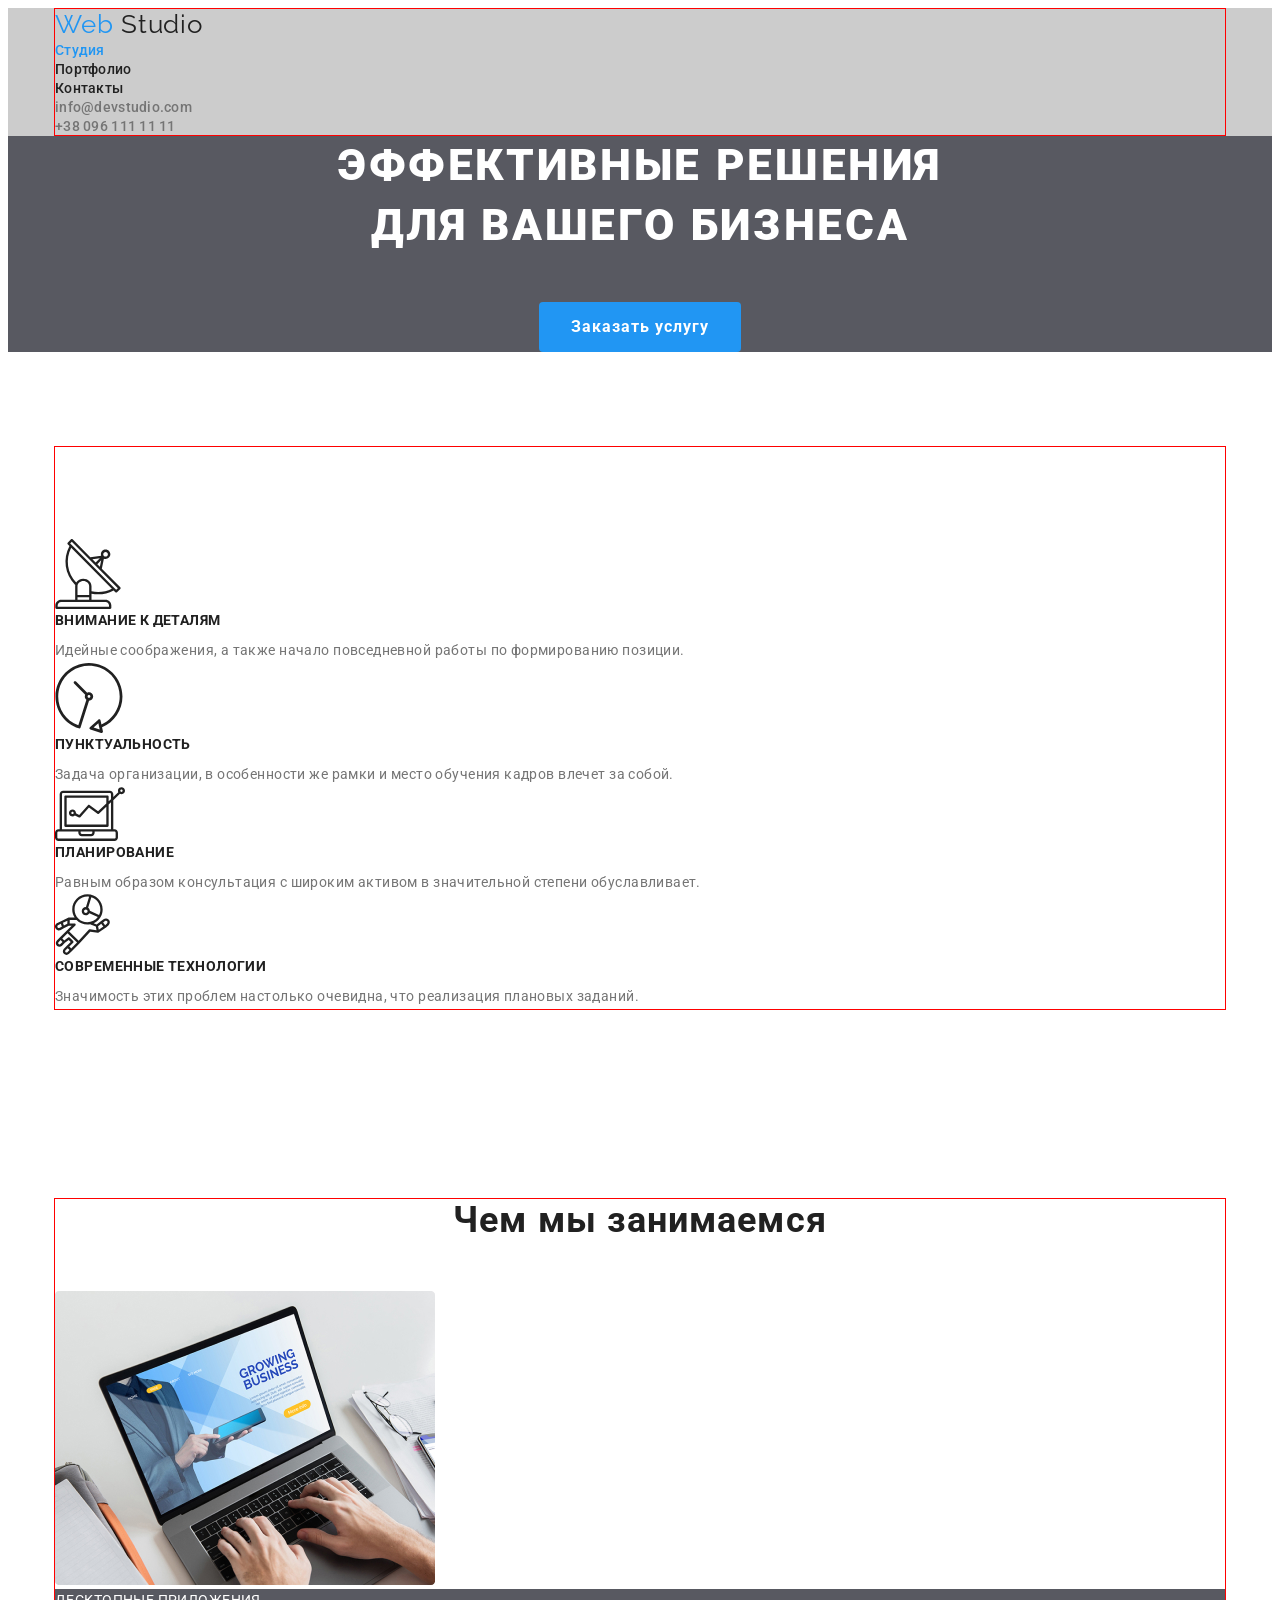
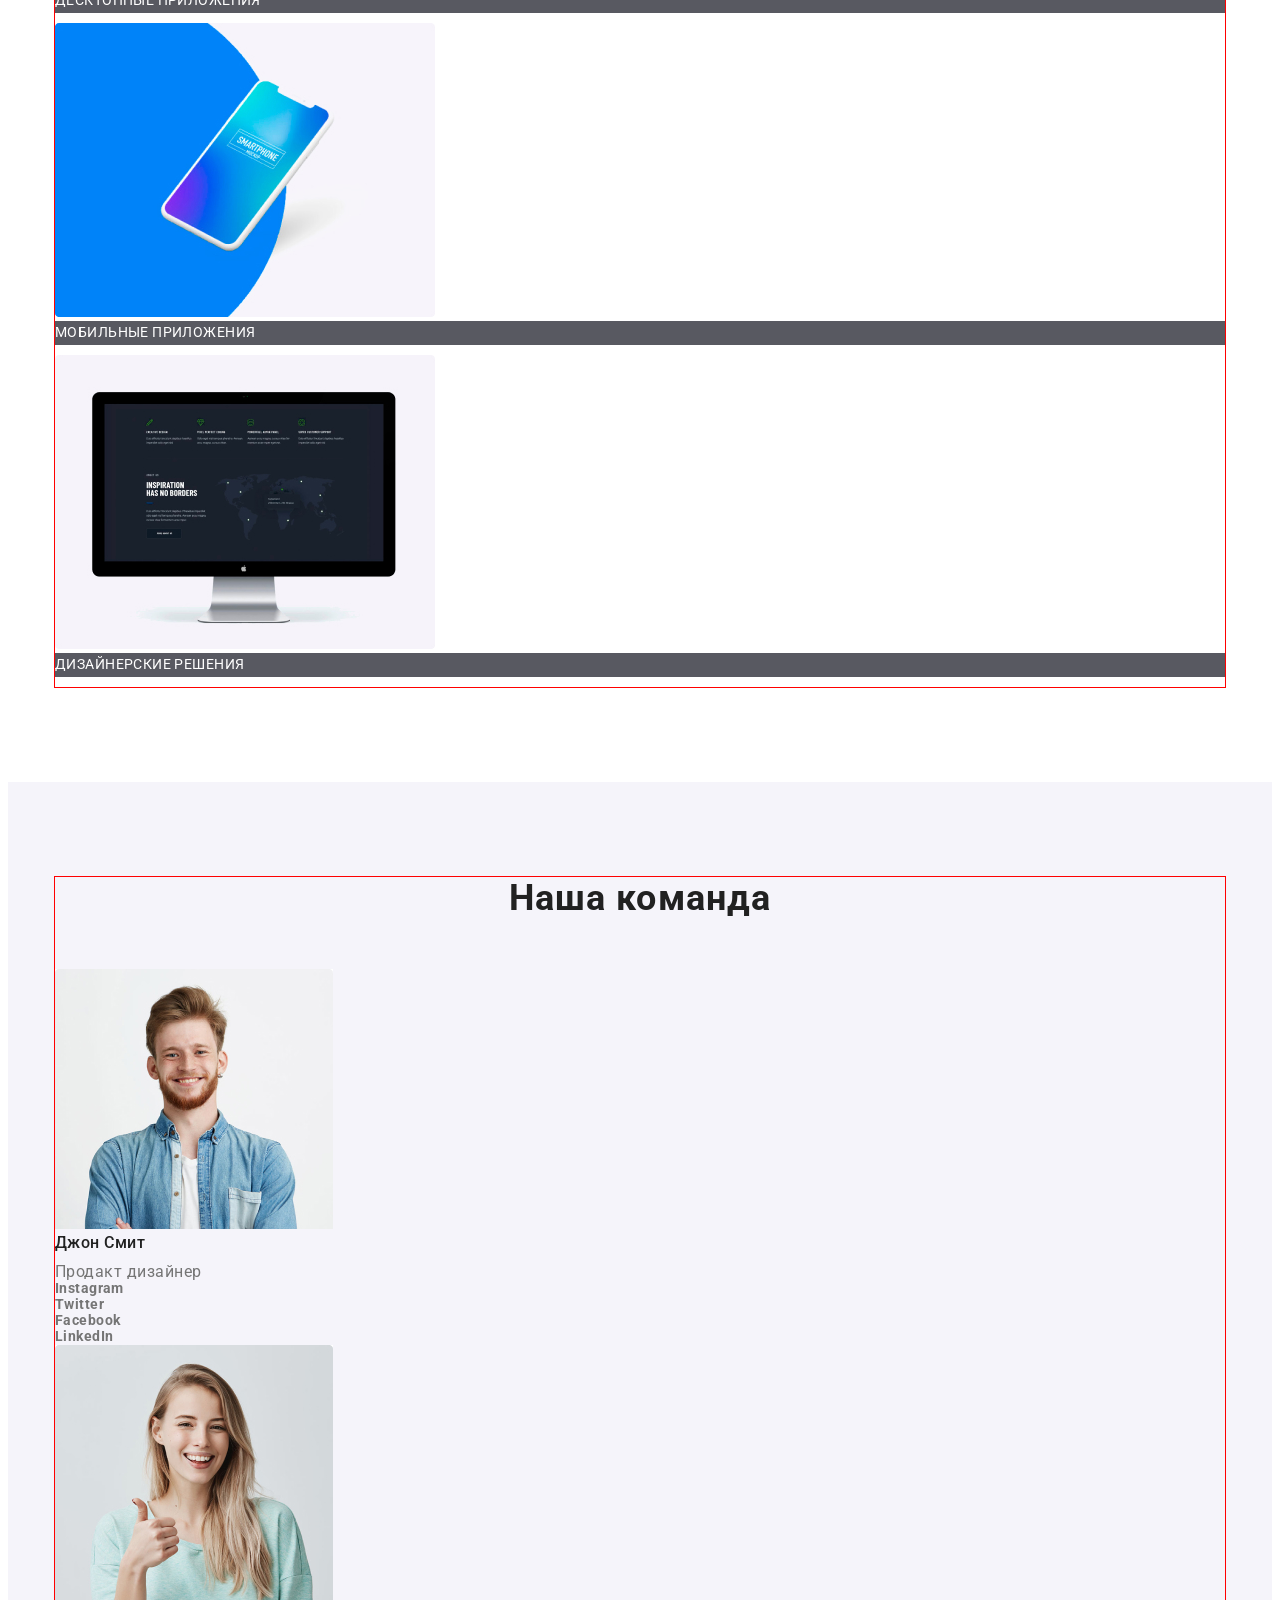
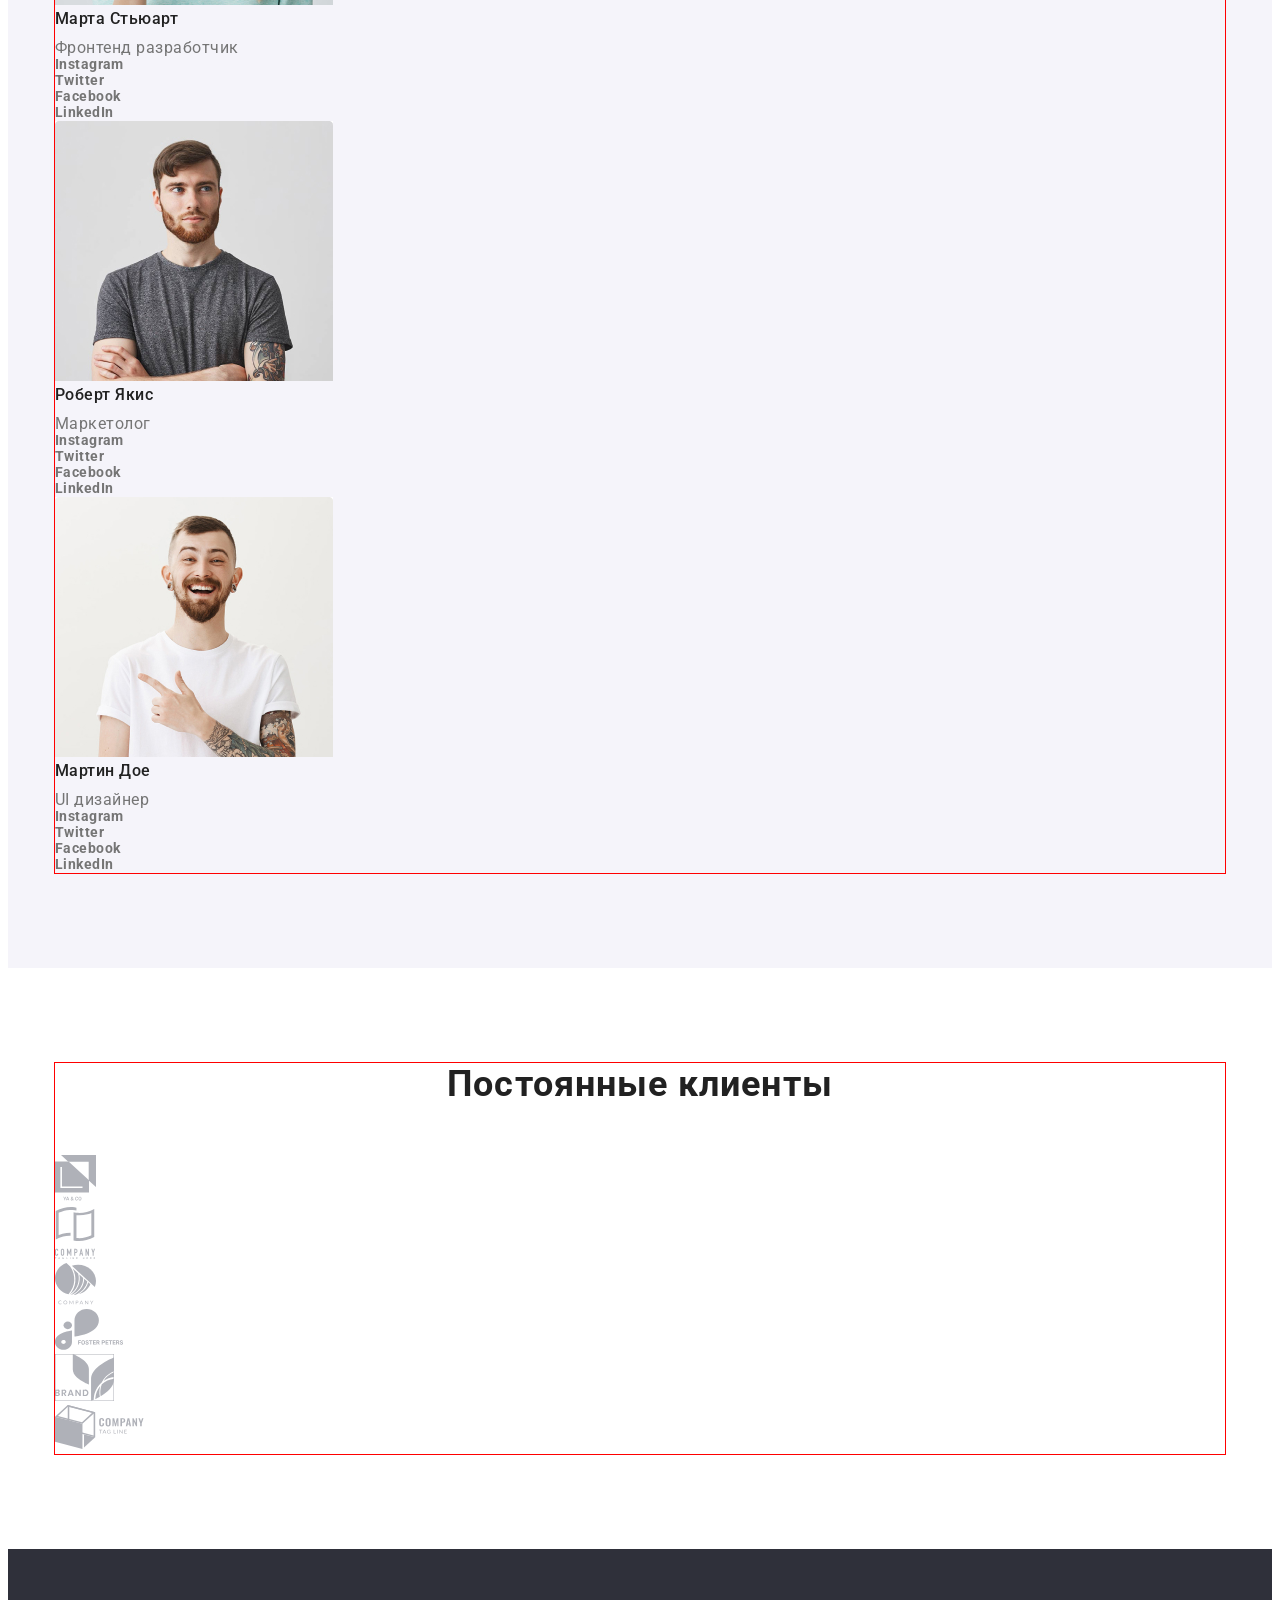
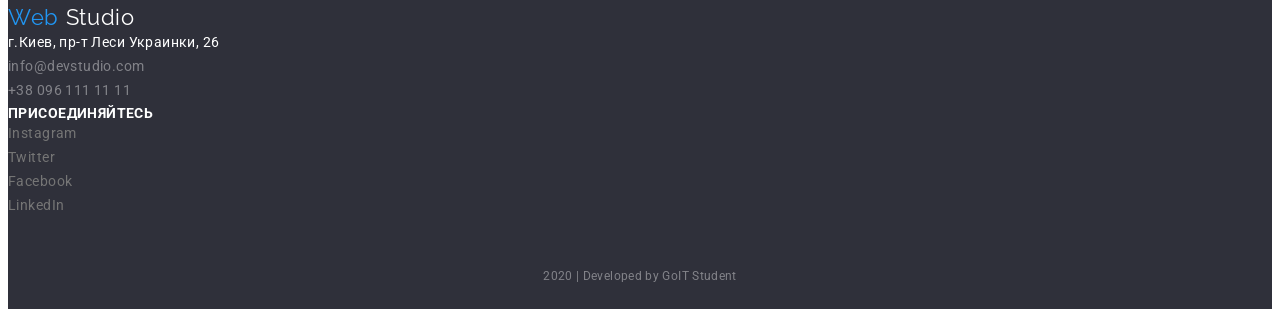
<file: index.html>
<!DOCTYPE html>
<html lang="ru">
  <head>
    <meta charset="UTF-8" />
    <meta name="viewport" content="width=device-width, initial-scale=1.0" />
    <title>Web Studio</title>
    <link
      href="https://fonts.googleapis.com/css2?family=Raleway:wght@700&family=Roboto:wght@400;500;700;900&display=swap"
      rel="stylesheet"
    />
    <link rel="stylesheet" href="./css/styles.css" />
  </head>
  <body class="page">
    <header class="page-header">
      <div class="container">
        <nav>
          <a href="./index.html"
            ><span class="logo-partone">Web</span
            ><span class="logo-parttwo"> Studio</span></a
          >
          <ul class="site-nav list">
            <li><a href="#" class="link current">Студия</a></li>
            <li><a href="./portfolio.html" class="link">Портфолио</a></li>
            <li><a href="#" class="link">Контакты</a></li>
          </ul>
        </nav>
        <ul class="auth-nav list">
          <li>
            <a href="mailto:info@devstudio.com" class="link"
              >info@devstudio.com</a
            >
          </li>
          <li>
            <a href="tel:+380961111111" class="link">+38 096 111 11 11</a>
          </li>
        </ul>
      </div>
    </header>
    <main>
      <!--Герой-->
      <section class="hero">
        <h1 class="hero-title">
          эффективные решения<br />
          для вашего бизнеса
        </h1>
        <a href="#" class="button link">Заказать услугу</a>
      </section>

      <!-- Преимущества -->
      <section class="section">
        <div class="container">
          <h2 class="section-title">
            <span class="white-font">Наши преимущества</span>
          </h2>
          <ul class="feature-list list">
            <li>
              <img src="./images/vector-1.svg" alt="Спутниковая тарелка" />
              <h3 class="title">Внимание к деталям</h3>
              <p class="text">
                Идейные соображения, а также начало повседневной работы по
                формированию позиции.
              </p>
            </li>
            <li>
              <img src="./images/vector-2.svg" alt="Часы" />
              <h3 class="title">Пунктуальность</h3>
              <p class="text">
                Задача организации, в особенности же рамки и место обучения
                кадров влечет за собой.
              </p>
            </li>
            <li>
              <img src="./images/vector-3.svg" alt="Компьютер" />
              <h3 class="title">Планирование</h3>
              <p class="text">
                Равным образом консультация с широким активом в значительной
                степени обуславливает.
              </p>
            </li>
            <li>
              <img src="./images/vector-4.svg" alt="Космонавт" />
              <h3 class="title">Современные технологии</h3>
              <p class="text">
                Значимость этих проблем настолько очевидна, что реализация
                плановых заданий.
              </p>
            </li>
          </ul>
        </div>
      </section>

      <!-- Чем мы занимаемся -->
      <section class="section">
        <div class="container">
          <h2 class="section-title">Чем мы занимаемся</h2>
          <ul class="work-list list">
            <li>
              <img src="./images/img-laptop.jpg" alt="Ноутбук" width="380" />
              <p class="title">Десктопные приложения</p>
            </li>
            <li>
              <img src="./images/img-fone.jpg" alt="Телефон" width="380" />
              <p class="title">Мобильные приложения</p>
            </li>
            <li>
              <img
                src="./images/img-computer.jpg"
                alt="Компьютер"
                width="380"
              />
              <p class="title">Дизайнерские решения</p>
            </li>
          </ul>
        </div>
      </section>

      <!-- Наша команда -->
      <section class="section back-zone-color">
        <div class="container">
          <h2 class="section-title">Наша команда</h2>
          <ul class="team-list list">
            <li>
              <img src="./images/john.jpg" alt="Джон Смит" width="278" />
              <h3 class="title">Джон Смит</h3>
              <p class="text">Продакт дизайнер</p>
              <ul class="media list">
                <li>
                  <a href="#" class="link" aria-label="Сылка на Instagram"
                    >Instagram</a
                  >
                </li>
                <li>
                  <a href="#" class="link" aria-label="Сылка на Twitter"
                    >Twitter</a
                  >
                </li>
                <li>
                  <a href="#" class="link" aria-label="Сылка на Facebook"
                    >Facebook</a
                  >
                </li>
                <li>
                  <a href="#" class="link" aria-label="Сылка на LinkedIn"
                    >LinkedIn</a
                  >
                </li>
              </ul>
            </li>
            <li>
              <img src="./images/marta.jpg" alt="Марта Стьюарт" width="278" />
              <h3 class="title">Марта Стьюарт</h3>
              <p class="text">Фронтенд разработчик</p>
              <ul class="media list">
                <li>
                  <a href="#" class="link" aria-label="Сылка на Instagram"
                    >Instagram</a
                  >
                </li>
                <li>
                  <a href="#" class="link" aria-label="Сылка на Twitter"
                    >Twitter</a
                  >
                </li>
                <li>
                  <a href="#" class="link" aria-label="Сылка на Facebook"
                    >Facebook</a
                  >
                </li>
                <li>
                  <a href="#" class="link" aria-label="Сылка на LinkedIn"
                    >LinkedIn</a
                  >
                </li>
              </ul>
            </li>
            <li>
              <img src="./images/robert.jpg" alt="Роберт Якис" width="278" />
              <h3 class="title">Роберт Якис</h3>
              <p class="text">Маркетолог</p>
              <ul class="media list">
                <li>
                  <a href="#" class="link" aria-label="Сылка на Instagram"
                    >Instagram</a
                  >
                </li>
                <li>
                  <a href="#" class="link" aria-label="Сылка на Twitter"
                    >Twitter</a
                  >
                </li>
                <li>
                  <a href="#" class="link" aria-label="Сылка на Facebook"
                    >Facebook</a
                  >
                </li>
                <li>
                  <a href="#" class="link" aria-label="Сылка на LinkedIn"
                    >LinkedIn</a
                  >
                </li>
              </ul>
            </li>
            <li>
              <img src="./images/martin.jpg" alt="Мартин Дое" width="278" />
              <h3 class="title">Мартин Дое</h3>
              <p class="text">UI дизайнер</p>
              <ul class="media list">
                <li>
                  <a href="#" class="link" aria-label="Сылка на Instagram"
                    >Instagram</a
                  >
                </li>
                <li>
                  <a href="#" class="link" aria-label="Сылка на Twitter"
                    >Twitter</a
                  >
                </li>
                <li>
                  <a href="#" class="link" aria-label="Сылка на Facebook"
                    >Facebook</a
                  >
                </li>
                <li>
                  <a href="#" class="link" aria-label="Сылка на LinkedIn"
                    >LinkedIn</a
                  >
                </li>
              </ul>
            </li>
          </ul>
        </div>
      </section>

      <!-- Клиенты -->
      <section class="section">
        <div class="container">
          <h2 class="section-title">Постоянные клиенты</h2>
          <ul class="clients-list list">
            <li>
              <a href="#"><img src="./images/logo-1.svg" alt="Компания 1" /></a>
            </li>
            <li>
              <a href="#"><img src="./images/logo-2.svg" alt="Компания 2" /></a>
            </li>
            <li>
              <a href="#"><img src="./images/logo-3.svg" alt="Компания 3" /></a>
            </li>
            <li>
              <a href="#"><img src="./images/logo-4.svg" alt="Компания 4" /></a>
            </li>
            <li>
              <a href="#"><img src="./images/logo-5.svg" alt="Компания 5" /></a>
            </li>
            <li>
              <a href="#"><img src="./images/logo-6.svg" alt="Компания 6" /></a>
            </li>
          </ul>
        </div>
      </section>
    </main>

    <!-- Подвал -->
    <footer class="footer">
      <address>
        <a href="./index.html"
          ><span class="logo-partone-bottom">Web</span
          ><span class="revtext-color"> Studio</span></a
        >
        <br />
        <p class="text">г.Киев, пр-т Леси Украинки, 26</p>
      </address>
      <address>
        <a href="mailto:info@devstudio.com" class="link">info@devstudio.com</a
        ><br />
        <a href="tel:+380961111111" class="link">+38 096 111 11 11</a>
      </address>
      <b class="media">Присоединяйтесь</b>
      <ul class="media list">
        <li>
          <a href="#" class="link" aria-label="Сылка на Instagram">Instagram</a>
        </li>
        <li>
          <a href="#" class="link" aria-label="Сылка на Twitter">Twitter</a>
        </li>
        <li>
          <a href="#" class="link" aria-label="Сылка на Facebook">Facebook</a>
        </li>
        <li>
          <a href="#" class="link" aria-label="Сылка на LinkedIn">LinkedIn</a>
        </li>
      </ul>
      <p class="copyr-color">2020 | Developed by GoIT Student</p>
    </footer>
  </body>
</html>
</file>
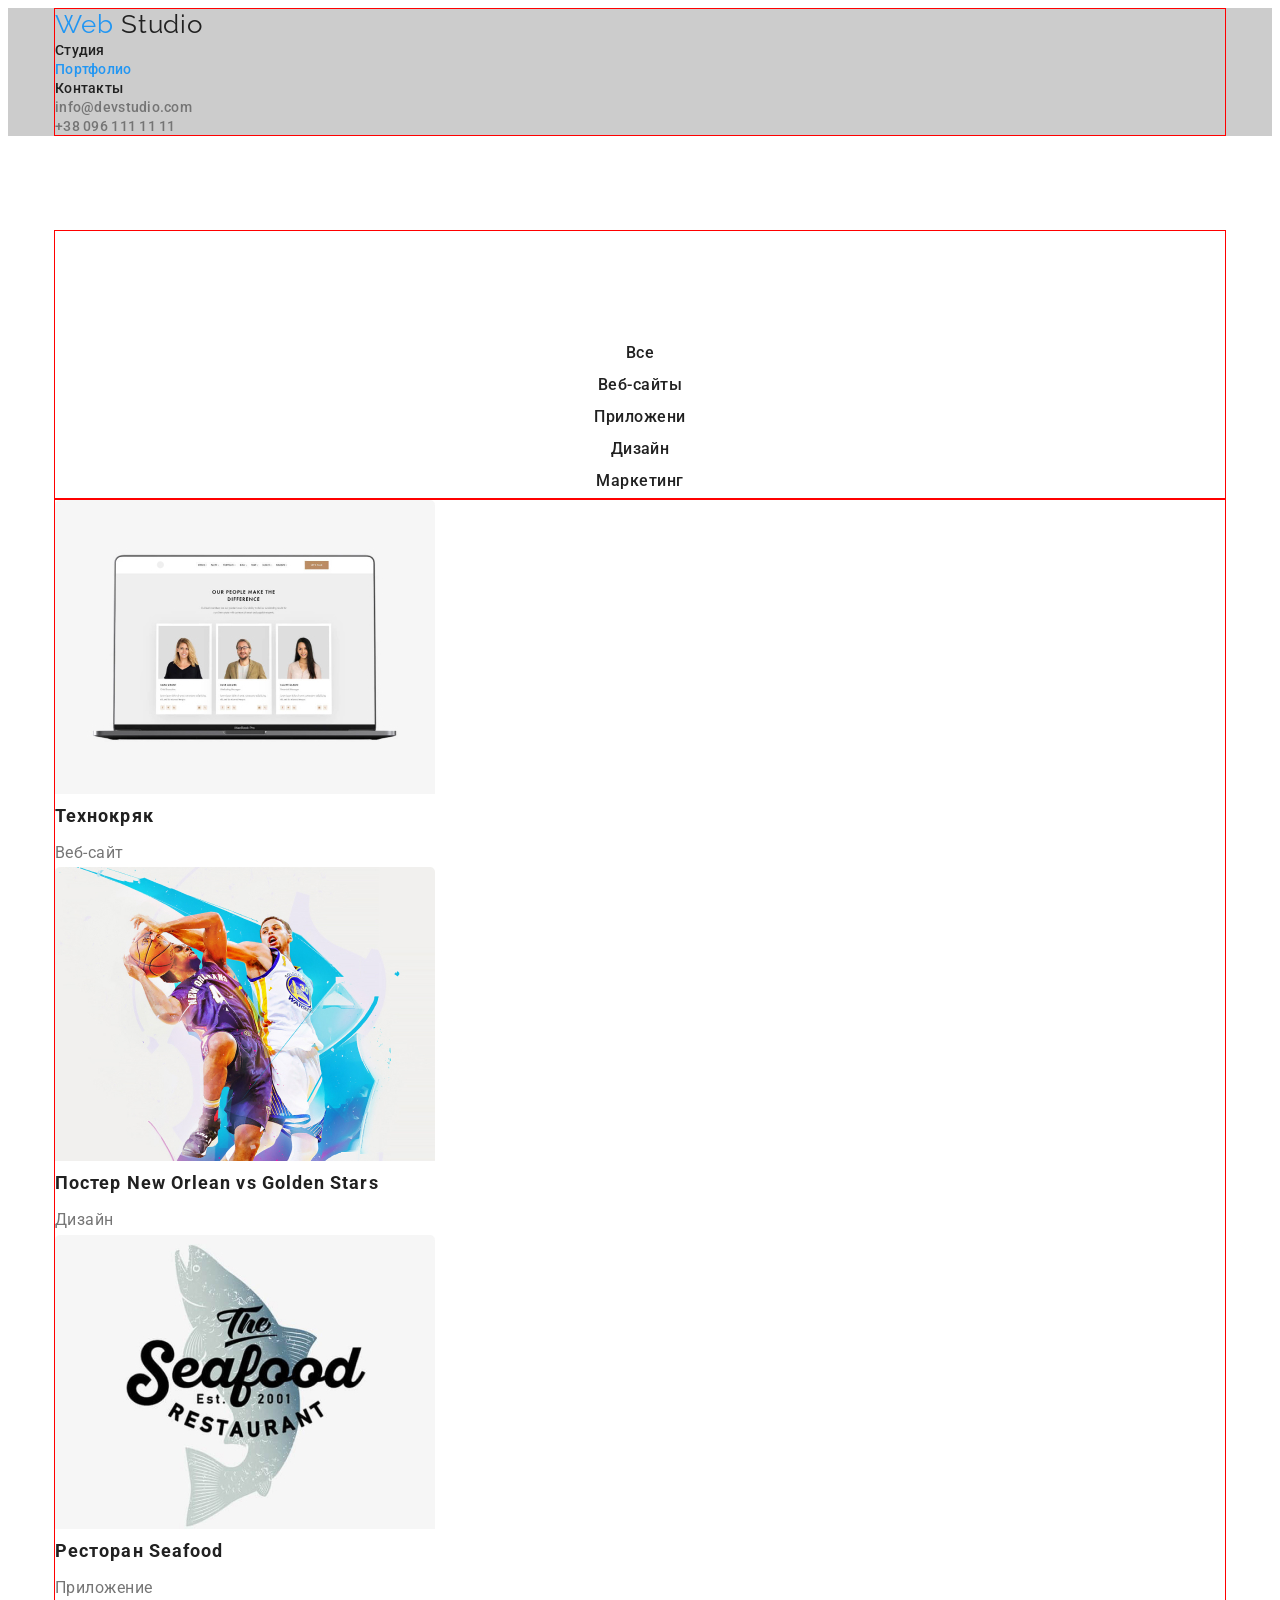
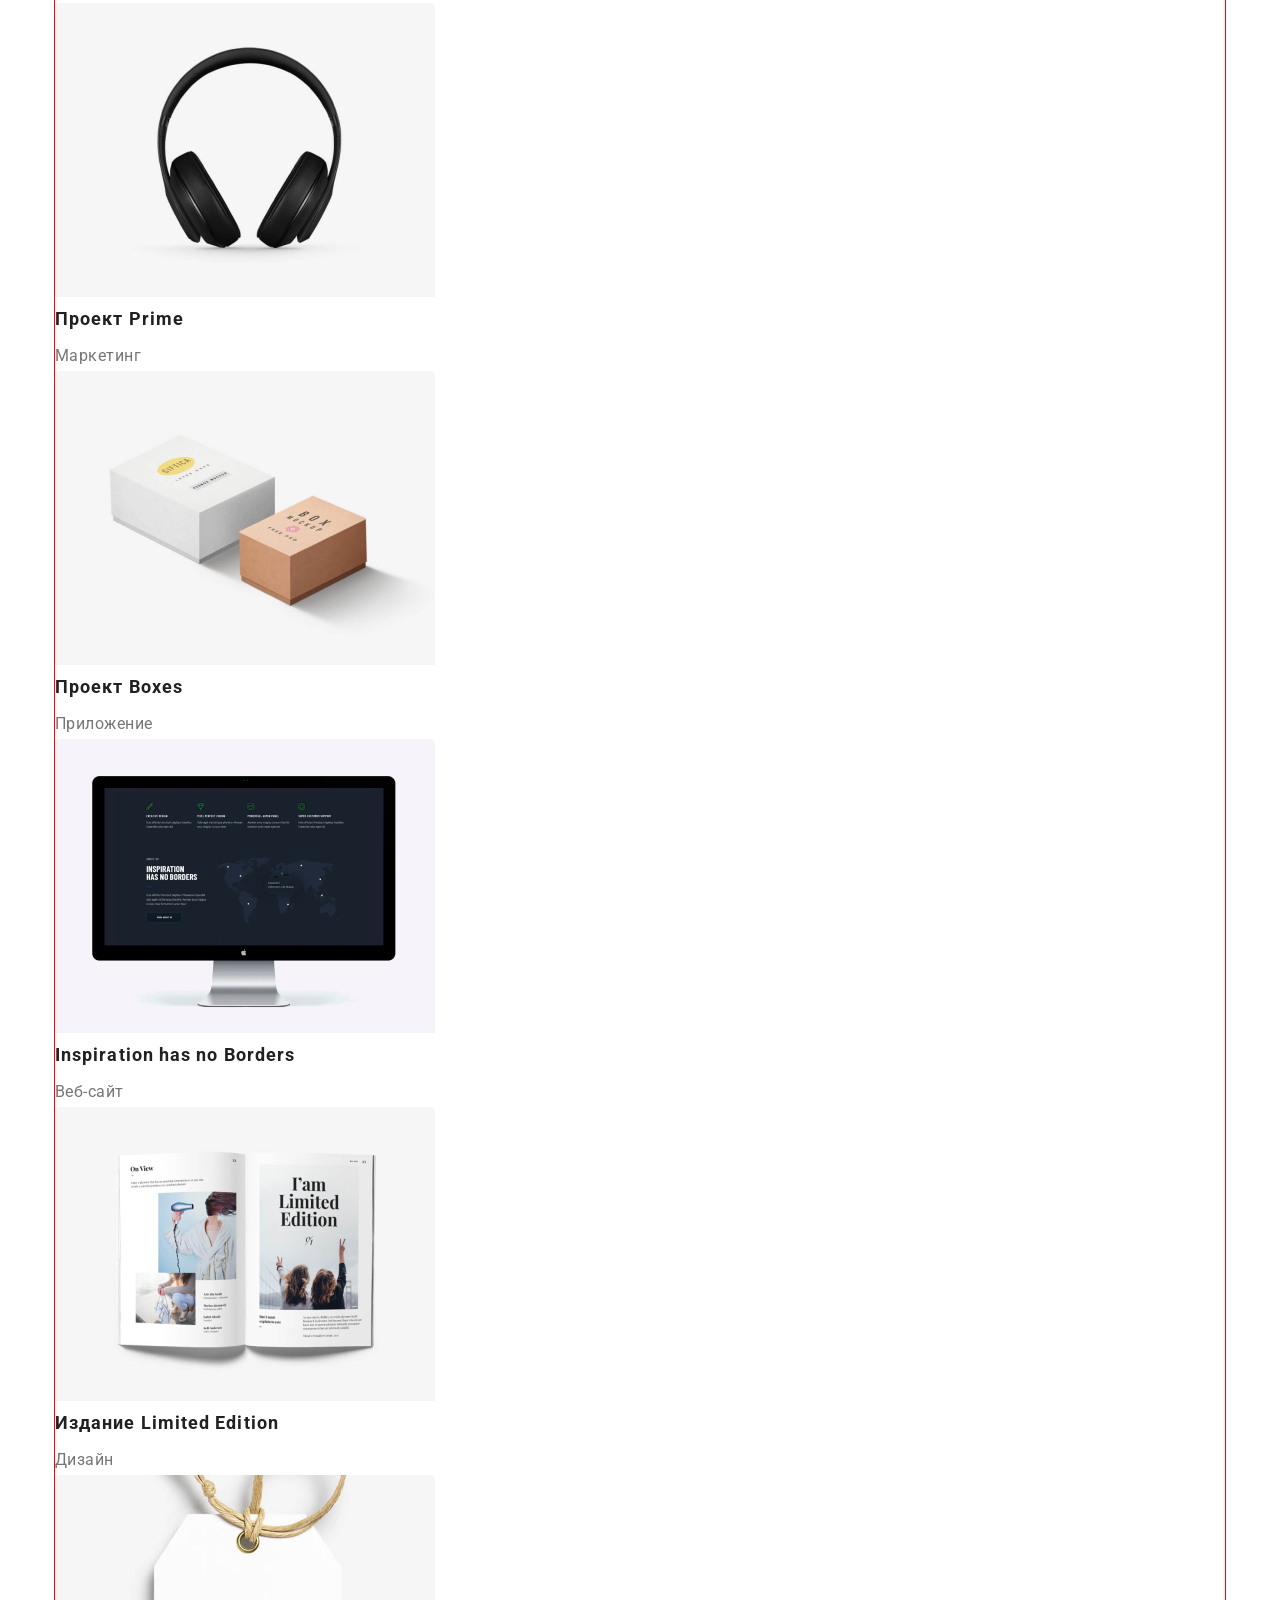
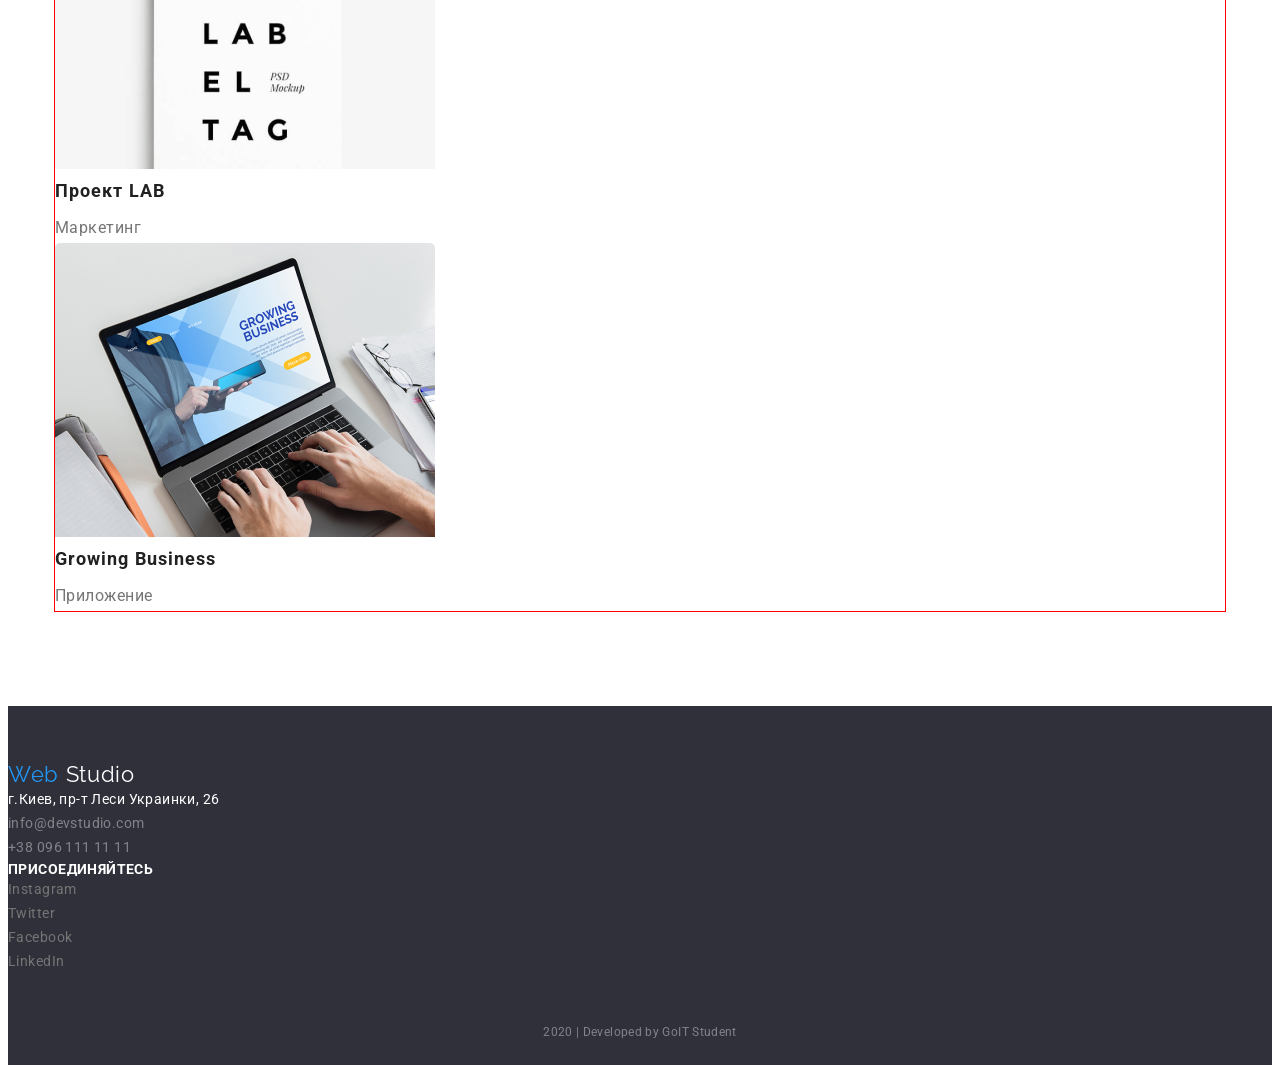
<file: portfolio.html>
<!DOCTYPE html>
<html lang="ru">

<head>
  <meta charset="UTF-8" />
  <meta name="viewport" content="width=device-width, initial-scale=1.0" />
  <title>Web Studio</title>
  <link href="https://fonts.googleapis.com/css2?family=Raleway:wght@700&family=Roboto:wght@400;500;700;900&display=swap"
    rel="stylesheet" />
  <link rel="stylesheet" href="./css/styles.css" />
</head>

<body class="page">
  <header class="page-header">
    <div class="container">
      <nav>
        <a href="./index.html"><span class="logo-partone">Web</span><span class="logo-parttwo"> Studio</span></a>
        <ul class="site-nav list">
          <li><a href="#" class="link">Студия</a></li>
          <li><a href="./portfolio.html" class="link current">Портфолио</a></li>
          <li><a href="#" class="link">Контакты</a></li>
        </ul>
      </nav>
      <ul class="auth-nav list">
        <li>
          <a href="mailto:info@devstudio.com" class="link">info@devstudio.com</a>
        </li>
        <li>
          <a href="tel:+380961111111" class="link">+38 096 111 11 11</a>
        </li>
      </ul>
    </div>
  </header>
      <!-- Герой -->
      <section class="section">
        <div class="container"><h1 class="hero-title">Наши работы</h1>
        <ul class="button-nav list">
          <li><a href="#" class="button-primery">Все</a></li>
          <li><a href="#" class="button-primery">Веб-сайты</a></li>
          <li><a href="#" class="button-primery">Приложени</a></li>
          <li><a href="#" class="button-primery">Дизайн</a></li>
          <li><a href="#" class="button-primery">Маркетинг</a></li>
        </ul></div>
        <div class="container"><ul class="feature-list list">
          <li>
            <a href="">
              <img src="./images/portfolio-one.jpg" alt="Пример сайта" />
              <h2 class="portfolio-section-title">Технокряк</h2>
              <p class="portfolio-text">Веб-сайт</p>
            </a>
          </li>
          <li>
            <a href=""><img src="./images/portfolio-two.jpg" alt="Дизайн постера" />
              <h2 class="portfolio-section-title">Постер New Orlean vs Golden Stars</h2>
              <p class="portfolio-text">Дизайн</p>
            </a>
          </li>
          <li>
            <a href=""></a><img src="./images/portfolio-three.jpg" alt="Логотип приложения" />
            <h2 class="portfolio-section-title">Ресторан Seafood</h2>
            <p class="portfolio-text">Приложение</p>
            </a>
          </li>
          <li>
            <a href=""><img src="./images/portfolio-four.jpg" alt="Наушники" />
              <h2 class="portfolio-section-title">Проект Prime</h2>
              <p class="portfolio-text">Маркетинг</p>
            </a>
          </li>
          <li>
            <a href=""><img src="./images/portfolio-five.jpg" alt="Коробки" />
              <h2 class="portfolio-section-title">Проект Boxes</h2>
              <p class="portfolio-text">Приложение</p>
            </a>
          </li>
          <li>
            <a href=""><img src="./images/portfolio-six.jpg" alt="Монитор" />
              <h2 class="portfolio-section-title">Inspiration has no Borders</h2>
              <p class="portfolio-text">Веб-сайт</p>
            </a>
          </li>
          <li>
            <a href=""><img src="./images/portfolio-seven.jpg" alt="Дизайн издания" />
              <h2 class="portfolio-section-title">Издание Limited Edition</h2>
              <p class="portfolio-text">Дизайн</p>
            </a>
          </li>
          <li>
            <a href=""><img src="./images/portfolio-eight.jpg" alt="Бирка" />
              <h2 class="portfolio-section-title">Проект LAB</h2>
              <p class="portfolio-text">Маркетинг</p>
            </a>
          </li>
          <li>
            <a href=""><img src="./images/portfolio-nine.jpg" alt="Лептоп" />
              <h2 class="portfolio-section-title">Growing Business</h2>
              <p class="portfolio-text">Приложение</p>
            </a>
          </li>
        </ul></div>
      </section>
    </main>
<!-- Подвал -->
<footer class="footer">
  <address>
    <a href="./index.html"><span class="logo-partone-bottom">Web</span><span class="revtext-color"> Studio</span></a>
    <br />
    <p class="text">г.Киев, пр-т Леси Украинки, 26</p>
  </address>
  <address>
    <a href="mailto:info@devstudio.com" class="link">info@devstudio.com</a><br />
    <a href="tel:+380961111111" class="link">+38 096 111 11 11</a>
  </address>
  <b class="media">Присоединяйтесь</b>
  <ul class="media list">
    <li>
      <a href="#" class="link" aria-label="Сылка на Instagram">Instagram</a>
    </li>
    <li>
      <a href="#" class="link" aria-label="Сылка на Twitter">Twitter</a>
    </li>
    <li>
      <a href="#" class="link" aria-label="Сылка на Facebook">Facebook</a>
    </li>
    <li>
      <a href="#" class="link" aria-label="Сылка на LinkedIn">LinkedIn</a>
    </li>
  </ul>
  <p class="copyr-color">2020 | Developed by GoIT Student</p>
</footer>
</body>

</html>
</file>
<file: css/styles.css>
:root {
  --primery-text-color: #757575;
  --title-text-color: #212121;
  --accent-color: #2196f3;
  --revtext-color: #fff;
  --copyr-color: rgba(255, 255, 255, 0.4);
}

body {
  background-color: #fff;
  color: var(--title-text-color);
  font-family: Roboto, sans-serif;
}
a {
  text-decoration: none;
}
.list {
  list-style: none;
  padding: 0;
  margin: 0;
}
/* цвет лого-1 #2196F3 */
/* цвет лого-2 #212121 */
/* цвет заголовков #212121 */
/* цвет абзацев  #757575 */
/* белый #FFFFFF; */
/* акцент  #2196F3; */
/* цвет копирайта rgba(255, 255, 255, 0.4) */
.text {
  margin-top: 0;
  margin-bottom: 0;
  color: var(--primery-text-color);
  font-weight: 400;
  font-size: 14px;
  line-height: 1.71;
  letter-spacing: 0.03em;
}
.white-font {
  color: #fff;
}
.revtext-color {
  color: var(--revtext-color);
  font-family: Raleway, sans-serif;
  font-size: 22px;
  line-height: 1.18;
  letter-spacing: 0.03em;
}
.back-hero-color {
  background-color: rgba(47, 48, 58, 0.8);
}
.back-zone-color {
  background-color: #f5f4fa;
}
.footer {
  background-color: #2f303a;
}
.logo-partone {
  color: var(--accent-color);
  font-family: Raleway, sans-serif;
  font-size: 26px;
  line-height: 1.19;
  letter-spacing: 0.03em;
}
.logo-partone-bottom {
  color: var(--accent-color);
  font-family: Raleway, sans-serif;
  font-size: 22px;
  line-height: 1.18;
  letter-spacing: 0.03em;
}
.logo-parttwo {
  color: var(--title-text-color);
  font-family: Raleway, sans-serif;
  font-size: 26px;
  line-height: 1.19;
  letter-spacing: 0.03em;
}
.copyr-color {
  margin-top: 0;
  margin-bottom: 0;
  padding-top: 46px;
  color: var(--copyr-color);
  font-weight: 400;
  font-size: 12px;
  line-height: 2;
  text-align: center;
  letter-spacing: 0.03em;
}
.page-header {
  background-color: #ccc;
}
.container {
  margin-left: auto;
  margin-right: auto;
  width: 1170px;
  border: solid 1px red;
}
/* Навигация */
.site-nav .link {
  color: var(--title-text-color);
  font-weight: 500;
  font-size: 14px;
  line-height: 1.14;
  letter-spacing: 0.02em;
}
.site-nav .link:hover,
.site-nav .link:focus {
  color: var(--accent-color);
}
.site-nav .link.current {
  color: var(--accent-color);
}
.auth-nav .link {
  color: var(--primery-text-color);
  font-weight: 500;
  font-size: 14px;
  line-height: 1.14;
  letter-spacing: 0.02em;
}
.auth-nav .link:hover {
  color: var(--accent-color);
}
/* Герой */
.hero {
  background-color: rgba(47, 48, 58, 0.8);
  text-align: center;
}
.hero-title {
  margin-top: 0;
  margin-bottom: 46px;
  color: var(--revtext-color);

  font-weight: 900;
  font-size: 44px;
  line-height: 1.36;

  letter-spacing: 0.06em;
  text-transform: uppercase;
}
/* Секция */
.section {
  padding-top: 94px;
  padding-bottom: 94px;
}
.title {
  margin-top: 0;
  margin-bottom: 10px;
}
.section-title {
  margin-top: 0;
  margin-bottom: 50px;
  color: var(--title-text-color);
  font-weight: 700;
  font-size: 36px;
  line-height: 1.17;
  text-align: center;
  letter-spacing: 0.03em;
}

/* Преимущества */
.feature-list .title {
  color: var(--title-text-color);
  font-weight: 700;
  font-size: 14px;
  line-height: 1.14;
  letter-spacing: 0.03em;
  text-transform: uppercase;
}
.feature-list .text {
  font-weight: normal;
  font-size: 14px;
  line-height: 1.71;
  letter-spacing: 0.03em;
}
/* Чем мы занимаемся */
.work-list .title {
  color: #fff;
  background-color: rgba(47, 48, 58, 0.8);
  font-size: 14px;
  line-height: 1.71;
  letter-spacing: 0.03em;
  text-transform: uppercase;
}
/* Команда */
.team-list .title {
  color: var(--title-text-color);
  font-weight: 500;
  font-size: 16px;
  line-height: 1.19;
  letter-spacing: 0.03em;
}
.team-list .text {
  font-weight: 400;
  font-size: 16px;
  line-height: 1.19;
  letter-spacing: 0.03em;
}

/* Button */

.button-nav {
  font-weight: 500;
  font-size: 16px;
  line-height: 1.26;
  text-align: center;
  letter-spacing: 0.03em;
}

.button {
  display: inline-block;
  border-radius: 4px;
  padding: 10px 32px;
  min-width: 136px;
  color: #fff;
  background: var(--accent-color);
  font-weight: bold;
  font-size: 16px;
  line-height: 1.88;
  text-align: center;
  letter-spacing: 0.06em;
}

/* футер */
address {
  font-style: normal;
}
.footer {
  padding-top: 56px;
  padding-bottom: 21px;
}
.footer .text {
  color: var(--revtext-color);
  font-weight: 400;
  font-size: 14px;
  line-height: 1.71;
  letter-spacing: 0.03em;
}
.footer .link {
  color: var(--copyr-color);
  font-weight: 400;
  font-size: 14px;
  line-height: 1.71;
  letter-spacing: 0.03em;
}
.media {
  color: var(--revtext-color);
  font-weight: bold;
  font-size: 14px;
  line-height: 1.14;
  letter-spacing: 0.03em;
  text-transform: uppercase;
}

.media .link {
  color: var(--primery-text-color);
  text-transform: none;
}
.media .link:hover {
  color: var(--accent-color);
}
/* Портфолио */
.portfolio-section-title {
  margin-top: 0;
  margin-bottom: 4px;
  color: var(--title-text-color);
  font-weight: 700;
  font-size: 18px;
  line-height: 2;
  letter-spacing: 0.06em;
}
.button-nav .button-primery {
  display: inline-block;
  border-radius: 4px;
  padding: 6px 22px;
  min-width: 73px;

  color: var(--title-text-color);
  background-color: var(--revtext-color);
}
.button-primery:hover,
.button-primery:focus {
  background-color: var(--accent-color);
  color: var(--revtext-color);
}
.portfolio-text {
  margin-top: 0;
  margin-bottom: 0;
  color: var(--primery-text-color);
  font-weight: 400;
  font-size: 16px;
  line-height: 1.87;
  letter-spacing: 0.03em;
}
</file>
